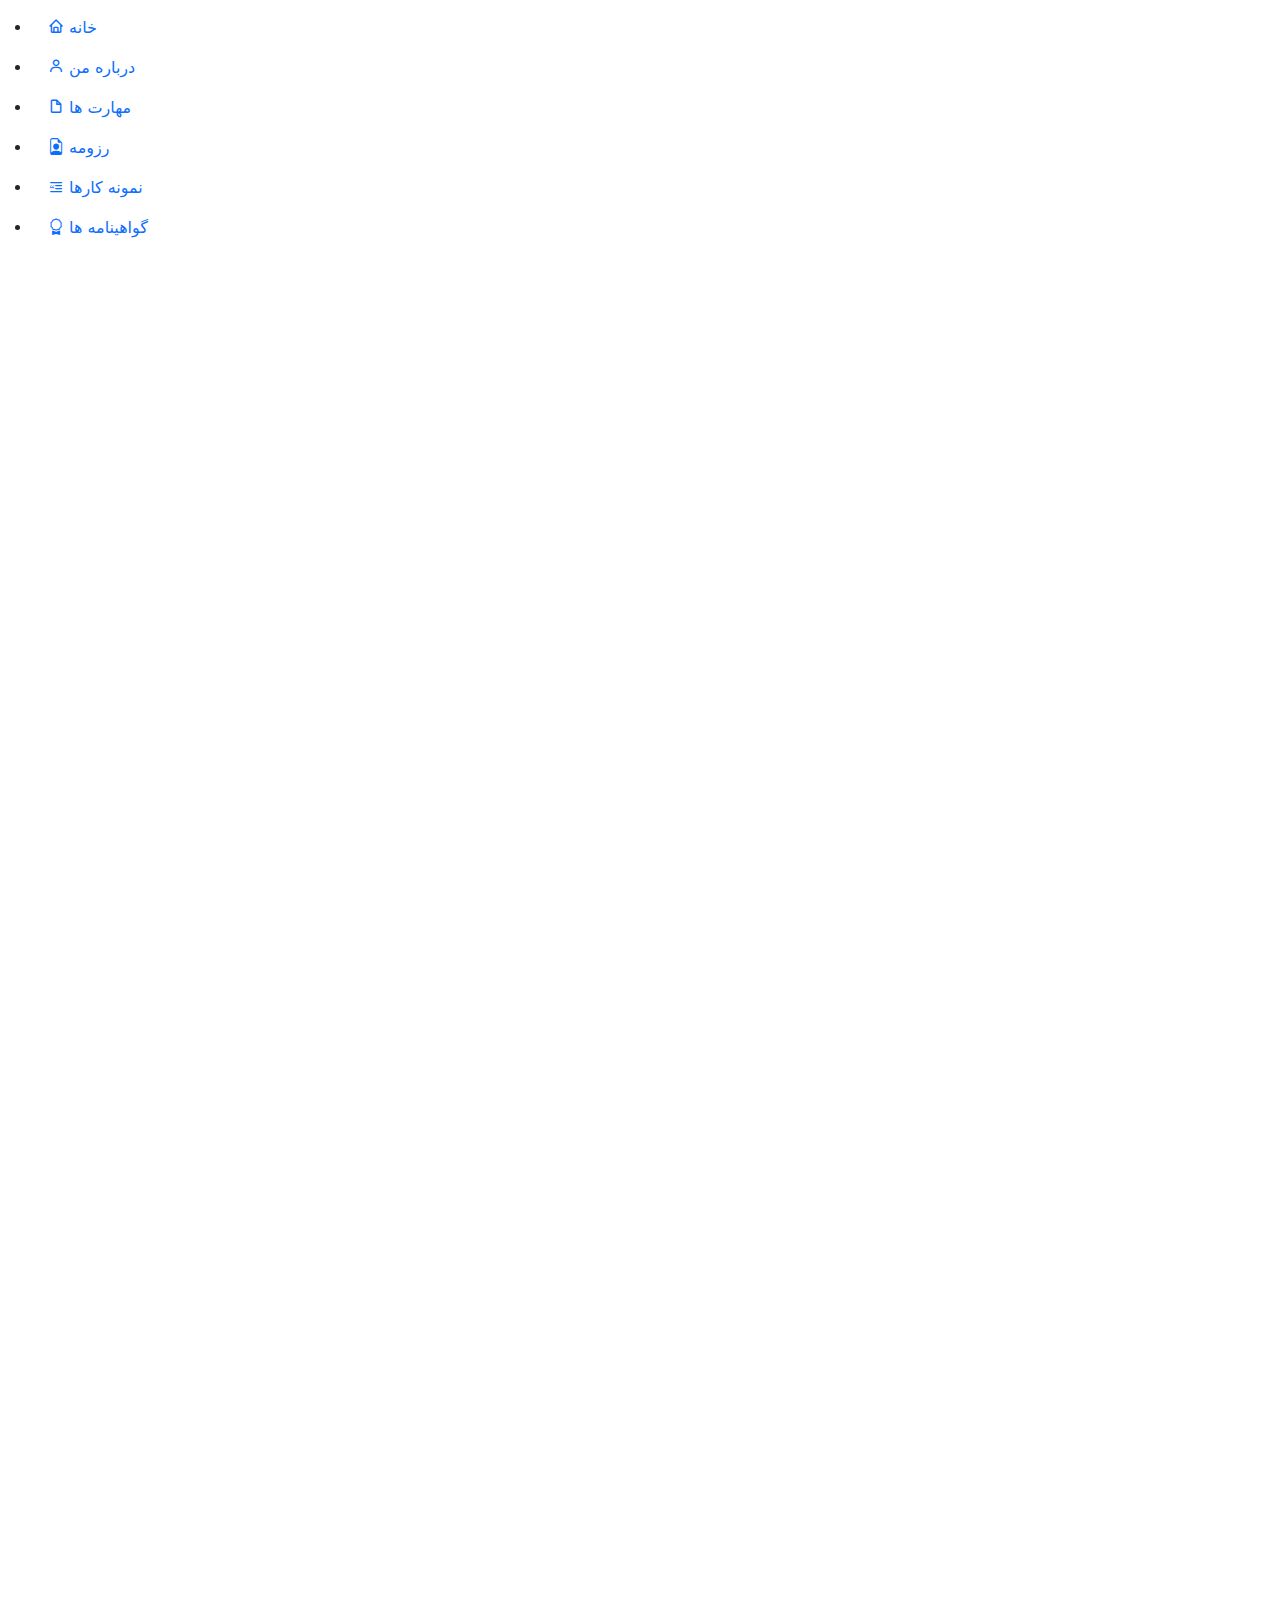
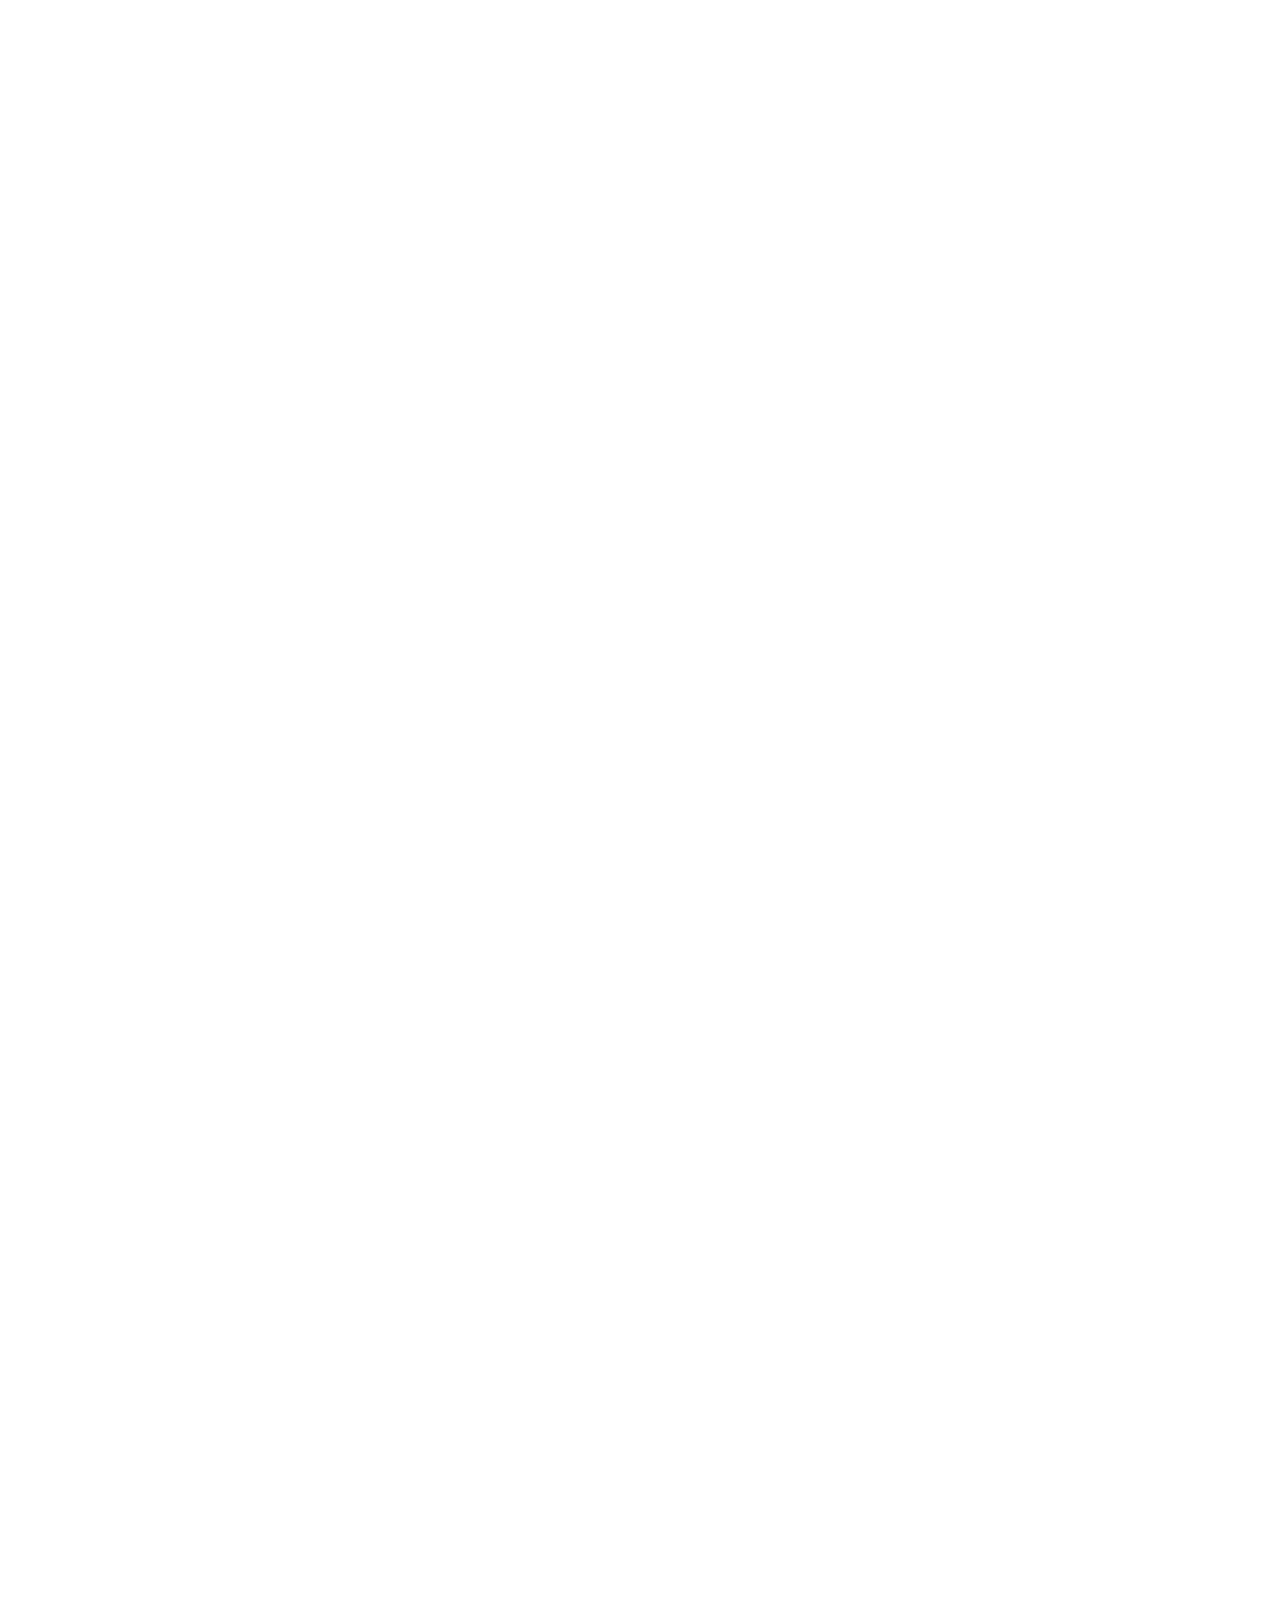
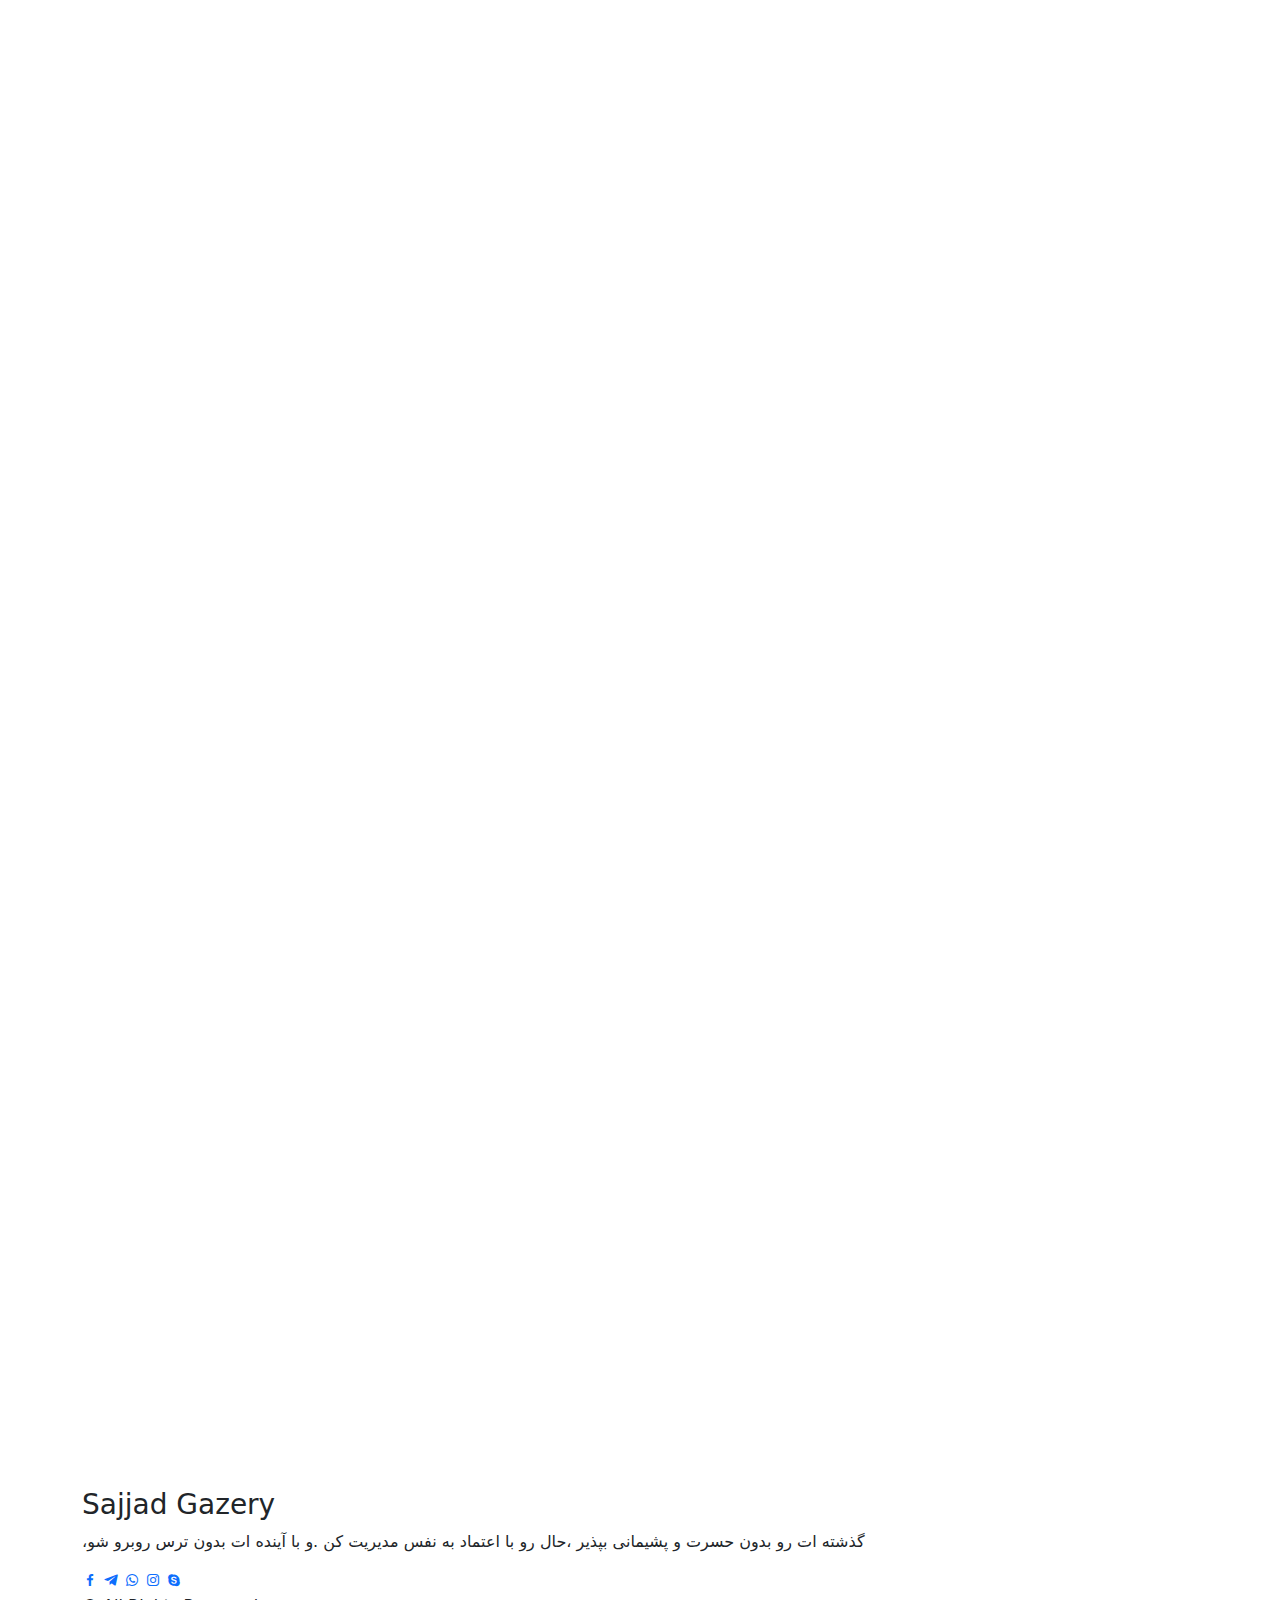
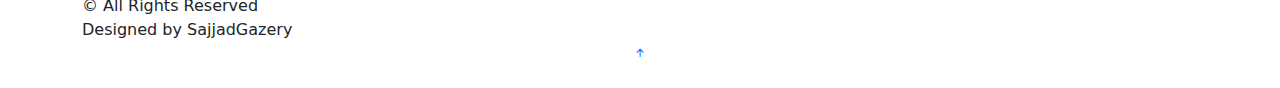
<file: index.html>
<!DOCTYPE html>
<html lang="en">

<head>
  <meta charset="utf-8">
  <meta content="width=device-width, initial-scale=1.0" name="viewport">

  <title>SG_Dev78</title>
  <meta content="" name="description">
  <meta content="" name="keywords">

  <!-- Favicons -->
  <link href="assets/img/cib-vue-js.svg" rel="icon">
  <link href="assets/img/apple-touch-icon.png" rel="apple-touch-icon">
  <!-- Vendor CSS Files -->
  <link href="assets/vendor/aos/aos.css" rel="stylesheet">
  <link href="assets/vendor/bootstrap/css/bootstrap.min.css" rel="stylesheet">
  <link href="assets/vendor/bootstrap-icons/bootstrap-icons.css" rel="stylesheet">
  <link href="assets/vendor/boxicons/css/boxicons.min.css" rel="stylesheet">
  <link href="assets/vendor/glightbox/css/glightbox.min.css" rel="stylesheet">
  <link href="assets/vendor/swiper/swiper-bundle.min.css" rel="stylesheet">
  <link href="assets/css/style.css" rel="stylesheet">
</head>

<body>
  <section class="main-bg"></section>

  <!-- ======= Mobile nav toggle button ======= -->
  <!-- <button type="button" class="mobile-nav-toggle d-xl-none"><i class="bi bi-list mobile-nav-toggle"></i></button> -->
  <i class="bi bi-list mobile-nav-toggle d-xl-none" id="toggle"></i>
  <!-- ======= Header ======= -->
  <header id="header" class="d-flex flex-column justify-content-center">

    <nav id="navbar" class="navbar nav-menu">
      <ul>
        <li><a href="#hero" class="nav-link scrollto active"><i class="bx bx-home"></i> <span>خانه</span></a></li>
        <li><a href="#about" class="nav-link scrollto"><i class="bx bx-user"></i> <span>درباره من</span></a></li>
        <li><a href="#skills" class="nav-link scrollto"><i class="bx bx-file-blank"></i> <span>مهارت ها</span></a></li>
        <li><a href="#resume" class="nav-link scrollto"><i class="bi bi-file-earmark-person"></i> <span>رزومه</span></a></li>
        <li><a href="#samples" class="nav-link scrollto"><i class="bi bi-blockquote-left"></i> <span>نمونه کارها</span></a></li>
        <li><a href="#testimonials" class="nav-link scrollto"><i class="bi bi-award"></i> <span>گواهینامه ها</span></a></li>
        </ul>
    </nav><!-- .nav-menu -->

  </header><!-- End Header -->

  <!-- ======= Hero Section ======= -->
  <section id="hero" class="d-flex flex-column justify-content-center">
    <div class="container" data-aos="zoom-in" data-aos-delay="100">
      <h1>سجاد گازری هستم</h1>
      <p> > 
        <span class="typed" data-typed-items="برنامه نویس , توسعه دهنده , طراح "></span>
      </p>
      <h5 id="pppp">
         
      </h5>
      <div class="social-links">
        <a href="https://m.me/sajjad.kazery.3" class="google-plus"><i class="bx bxl-facebook"></i></a>
        <a href="https://t.me/Sajjad78Kazery" class="twitter"><i class="bx bxl-telegram"></i></a>
        <a href="https://wa.me/+989152212942" class="facebook"><i class="bx bxl-whatsapp"></i></a>
        <a href="https://www.instagram.com/sajjadkazery.78/" class="instagram"><i class="bx bxl-instagram"></i></a>
        <a href="https://join.skype.com/invite/CPIz0lVk9Cxj" class="google-plus"><i class="bx bxl-skype"></i></a>
      </div>
    </div>
  </section><!-- End Hero -->

  <main id="main">

    <!-- ======= About Section ======= -->
    <section id="about" class="about">
      <div class="container box" data-aos="fade-up">

        <div class="section-title">
          <h2>درباره من</h2>
          <p>مأموریت من در زندگی صرفا تلاشی برای زنده‌ماندن نیست، <br>
             بلکه هدفم رسیدن به رویاهایم است و این رویاها محقق نمی شود <br>
              مگر با شوق و شفقت، کمی شوخ‌ طبعی و داشتن سبْک و سیاق خود در زندگی.</p>
        </div>

        <div class="row">
          <div class="col-lg-4">
            <img src="assets/img/profile.jpeg" style="border-radius: 50%; box-shadow: 0 0 10px #cccccc;" class="img-fluid" alt="">
          </div>
          <div class="col-lg-8 pt-4 pt-lg-0 content">
            <h3 class="mb-4">توسعه دهنده وب</h3>
            <div class="row">
              <div class="col-lg-6">
                <ul>
                  <li><i class="bi bi-chevron-left"></i> <strong>تاریخ تولد : </strong> <span> 25 مرداد 1378</span></li>
                  <li><i class="bi bi-chevron-left"></i> <strong>وضعیت تحصیلی : </strong> <span> دانشجو</span></li>
                  <li><i class="bi bi-chevron-left"></i> <strong>تلفن : </strong> <span> 2942 221 915 98+</span></li>
                  <li><i class="bi bi-chevron-left"></i> <strong>شهر : </strong> <span> کرج </span></li>
                </ul>
              </div>
              <div class="col-lg-6">
                <ul>
                  <li><i class="bi bi-chevron-left"></i> <strong>سن:</strong> <span>22</span></li>
                  <li><i class="bi bi-chevron-left"></i> <strong>وضعیت تاهل:</strong> <span>مجرد</span></li>
                  <li><i class="bi bi-chevron-left"></i> <strong>ایمیل:</strong> <span>sajjad78kazery@gmail.com</span></li>
                  <li><i class="bi bi-chevron-left"></i> <strong>وضعیت نظام وظیفه:</strong> <span>معافیت تحصیلی</span></li>
                </ul>
              </div>
            </div>
          </div>

     
        </div>

      </div>
    </section><!-- End About Section -->



    <!-- ======= Skills Section ======= -->
    <section id="skills" class="skills section-bg">
      <div class="container box" data-aos="fade-up">

        <div class="section-title">
          <h2>مهارت ها</h2>
          <p>علاقه زیادی به زبان جاوا اسکریپت و یادگیری فریمورک های کاربردی آن دارم.<br> برنامه کوتاه مدتم ،ورود به حوزه موبایل (react native) و تسلط بر کتابخانه node js و همچنین ،<br>درک و یادگیری مفاهیم تحلیل داده و الگوریتم های هوش مصنوعی در برنامه نویسی وب و موبایل میباشد</p>
        </div>

        <div class="row skills-content">

          <div class="col-lg-6">

            <div class="progress">
              <span class="skill">HTML<i class="val">95%</i></span>
              <div class="progress-bar-wrap">
                <div class="progress-bar" role="progressbar" aria-valuenow="95" aria-valuemin="0" aria-valuemax="100"></div>
              </div>
            </div>

            <div class="progress">
              <span class="skill">CSS / SASS<i class="val">90%</i></span>
              <div class="progress-bar-wrap">
                <div class="progress-bar" role="progressbar" aria-valuenow="90" aria-valuemin="0" aria-valuemax="100"></div>
              </div>
            </div>

            <div class="progress">
              <span class="skill">JavaScript / jQuery<i class="val">85%</i></span>
              <div class="progress-bar-wrap">
                <div class="progress-bar" role="progressbar" aria-valuenow="85" aria-valuemin="0" aria-valuemax="100"></div>
              </div>
            </div>

          </div>

          <div class="col-lg-6">

            <div class="progress">
              <span class="skill"> C / C++ <i class="val">70%</i></span>
              <div class="progress-bar-wrap">
                <div class="progress-bar" role="progressbar" aria-valuenow="70" aria-valuemin="0" aria-valuemax="100"></div>
              </div>
            </div>

            <div class="progress">
              <span class="skill">Laravel / Nodejs<i class="val">45%</i></span>
              <div class="progress-bar-wrap">
                <div class="progress-bar" role="progressbar" aria-valuenow="45" aria-valuemin="0" aria-valuemax="100"></div>
              </div>
            </div>

            <div class="progress">
              <span class="skill">Vue js / Vue CLI<i class="val">85%</i></span>
              <div class="progress-bar-wrap">
                <div class="progress-bar" role="progressbar" aria-valuenow="85" aria-valuemin="0" aria-valuemax="100"></div>
              </div>
            </div>
            
          </div>
        </div>

      </div>
    </section><!-- End Skills Section -->

    <!-- ======= Resume Section ======= -->
    <section id="resume" class="resume">
      <div class="container box" data-aos="fade-up">

        <div class="section-title">
          <h2>رزومه</h2>
          <p>رزومه من را میتوانید از طریق لینک زیر دانلود کنید</p>
        </div>

        <div class="row">
          <div class="col-lg-6">
            <h3 class="resume-title">خلاصه</h3>
            <div class="resume-item pb-0">
              <h4>سجاد گازری</h4>
              <p><em>توسعه دهنده وب ، کارشناسی مهندسی نرم افزار ، 22 ساله متولد تربت حیدریه </em></p>
              <ul>
                <li>کرج - ایران</li>
                <li> 2942 221 915 98+</li>
                <li>sajjad78kazery@gmail.com</li>
              </ul>
            </div>

            <h3 class="resume-title">آموزشی</h3>
            <div class="resume-item">
              <h4>کارشناسی پیوسته</h4>
              <h5>1397 - 1400</h5>
              <p><em>تربت حیدریه - مهندسی کامپیوتر</em></p>
            </div>
            
            <h3 class="resume-title">مسابقات</h3>
            <div class="resume-item">
              <h4>طراحی الگوریتم</h4>
              <h5>دی ماه 1398</h5>
              <p><em>دانشگاه تربت حیدریه</em></p>
              <p>رتبه 4  (در بین 50 تیم)</p>
            </div>
          </div>
          <div class="col-lg-6">
            <h3 class="resume-title">فعالیت ها</h3>
            <div class="resume-item">
              <h4>طراح و توسعه دهنده وب </h4>
              <h5>1397 - 1400</h5>
              <p><a href="https://arka.company/" class="bi bi-link-45deg" style="margin-left: 10px; font-size: 20px;"></a><strong>شرکت مهندسی نرم افزار آرکا</strong></p>
              <p><em>تربت حیدریه - خراسان رضوی - ایران</em></p>
            </div>
            
             <div class="resume-item">
              <h4>طراح و توسعه دهنده وب </h4>
              <h5>مرداد 1400 تا کنون</h5>
              <p><a href="https://imtmc.ir/" class="bi bi-link-45deg" style="margin-left: 10px; font-size: 20px;"></a><strong>شرکت فناوری و مدیریت روز ایرانیان</strong></p>
              <p><em>تهران - ایران</em></p>
            </div>
            
            <h3 class="resume-title">آکادمیک</h3>
            <div class="resume-item">
              <h4>پیاده سازی برنامه در سطح آکادمیک و دانشگاهی</h4>
              <h5>1397 - 1400</h5>
              <p><em>تربت حیدریه - خراسان رضوی - ایران</em></p>
              <p>طراحی و پیاده سازی برنامه هایی در سطح دانشگاهی (لینک دانلود به زودی)</p>
              <ul>
                <li>دفتر تلفن با c++</li>
                <li>انبار داری با c++</li>
                <li>مدیریت نمرات دانشگاه با c++</li>
                <li>ماشین حساب با c++</li>
                <li>ماشین حساب با JavaScript , html , css</li>
              </ul>
            </div>
          </div>
        </div>

      </div>
    </section><!-- End Resume Section -->



    <!-- ======= Services Section ======= -->
    <section id="services" class="services">
      <div class="container box" data-aos="fade-up">

        <div class="section-title">
          <h2>تکنولوژی ها و فعالیت ها</h2>
          <p>هر کسی که یادگیری را متوقف کند پیر است، چه بیست سالش باشد چه هشتاد سال. هر کسی که به یادگیری ادامه دهد جوان می ماند.</p>
        </div>

        <div class="row">

          <div class="col-lg-3 col-md-6 d-flex align-items-stretch" data-aos="zoom-in" data-aos-delay="100">
            <div class="icon-box iconbox-blue">
              <div class="icon">
                <svg width="100" height="100" viewBox="0 0 600 600" xmlns="http://www.w3.org/2000/svg">
                  <path stroke="none" stroke-width="0" fill="#f5f5f5" d="M300,521.0016835830174C376.1290562159157,517.8887921683347,466.0731472004068,529.7835943286574,510.70327084640275,468.03025145048787C554.3714126377745,407.6079735673963,508.03601936045806,328.9844924480964,491.2728898941984,256.3432110539036C474.5976632858925,184.082847569629,479.9380746630129,96.60480741107993,416.23090153303,58.64404602377083C348.86323505073057,18.502131276798302,261.93793281208167,40.57373210992963,193.5410806939664,78.93577620505333C130.42746243093433,114.334589627462,98.30271207620316,179.96522072025542,76.75703585869454,249.04625023123273C51.97151888228291,328.5150500222984,13.704378332031375,421.85034740162234,66.52175969318436,486.19268352777647C119.04800174914682,550.1803526380478,217.28368757567262,524.383925680826,300,521.0016835830174"></path>
                </svg>
                <i class="bi bi-code-slash"></i>
              </div>
              <h4><a href="">Code</a></h4>
            </div>
          </div>

          <div class="col-lg-3 col-md-6 d-flex align-items-stretch mt-4 mt-md-0" data-aos="zoom-in" data-aos-delay="200">
            <div class="icon-box iconbox-orange ">
              <div class="icon">
                <svg width="100" height="100" viewBox="0 0 600 600" xmlns="http://www.w3.org/2000/svg">
                  <path stroke="none" stroke-width="0" fill="#f5f5f5" d="M300,582.0697525312426C382.5290701553225,586.8405444964366,449.9789794690241,525.3245884688669,502.5850820975895,461.55621195738473C556.606425686781,396.0723002908107,615.8543463187945,314.28637112970534,586.6730223649479,234.56875336149918C558.9533121215079,158.8439757836574,454.9685369536778,164.00468322053177,381.49747125262974,130.76875717737553C312.15926192815925,99.40240125094834,248.97055460311594,18.661163978235184,179.8680185752513,50.54337015887873C110.5421016452524,82.52863877960104,119.82277516462835,180.83849132639028,109.12597500060166,256.43424936330496C100.08760227029461,320.3096726198365,92.17705696193138,384.0621239912766,124.79988738764834,439.7174275375508C164.83382741302287,508.01625554203684,220.96474134820875,577.5009287672846,300,582.0697525312426"></path>
                </svg>
                <i class="bi bi-laptop"></i>
              </div>
              <h4><a href="">Responsive</a></h4>
            </div>
          </div>

          <div class="col-lg-3 col-md-6 d-flex align-items-stretch mt-4 mt-lg-0" data-aos="zoom-in" data-aos-delay="300">
            <div class="icon-box iconbox-pink">
              <div class="icon">
                <svg width="100" height="100" viewBox="0 0 600 600" xmlns="http://www.w3.org/2000/svg">
                  <path stroke="none" stroke-width="0" fill="#f5f5f5" d="M300,541.5067337569781C382.14930387511276,545.0595476570109,479.8736841581634,548.3450877840088,526.4010558755058,480.5488172755941C571.5218469581645,414.80211281144784,517.5187510058486,332.0715597781072,496.52539010469104,255.14436215662573C477.37192572678356,184.95920475031193,473.57363656557914,105.61284051026155,413.0603344069578,65.22779650032875C343.27470386102294,18.654635553484475,251.2091493199835,5.337323636656869,175.0934190732945,40.62881213300186C97.87086631185822,76.43348514350839,51.98124368387456,156.15599469081315,36.44837278890362,239.84606092416172C21.716077023791087,319.22268207091537,43.775223500013084,401.1760424656574,96.891909868211,461.97329694683043C147.22146801428983,519.5804099606455,223.5754009179313,538.201503339737,300,541.5067337569781"></path>
                </svg>
                <i class="bi bi-bootstrap"></i>
              </div>
              <h4><a href="">Bootstrap</a></h4>
            </div>
          </div>

          <div class="col-lg-3 col-md-6 d-flex align-items-stretch" data-aos="zoom-in" data-aos-delay="100">
            <div class="icon-box iconbox-yellow">
              <div class="icon">
                <svg width="100" height="100" viewBox="0 0 600 600" xmlns="http://www.w3.org/2000/svg">
                  <path stroke="none" stroke-width="0" fill="#f5f5f5" d="M300,503.46388370962813C374.79870501325706,506.71871716319447,464.8034551963731,527.1746412648533,510.4981551193396,467.86667711651364C555.9287308511215,408.9015244558933,512.6030010748507,327.5744911775523,490.211057578863,256.5855673507754C471.097692560561,195.9906835881958,447.69079081568157,138.11976852964426,395.19560036434837,102.3242989838813C329.3053358748298,57.3949838291264,248.02791733380457,8.279543830951368,175.87071277845988,42.242879143198664C103.41431057327972,76.34704239035025,93.79494320519305,170.9812938413882,81.28167332365135,250.07896920659033C70.17666984294237,320.27484674793965,64.84698225790005,396.69656628748305,111.28512138212992,450.4950937839243C156.20124167950087,502.5303643271138,231.32542653798444,500.4755392045468,300,503.46388370962813"></path>
                </svg>
                <i class="bi bi-server"></i>
              </div>
              <h4><a href="">SQL</a></h4>
            </div>
          </div>

          <div class="col-lg-3 col-md-6 d-flex align-items-stretch mt-4" data-aos="zoom-in" data-aos-delay="200">
            <div class="icon-box iconbox-red">
              <div class="icon">
                <svg width="100" height="100" viewBox="0 0 600 600" xmlns="http://www.w3.org/2000/svg">
                  <path stroke="none" stroke-width="0" fill="#f5f5f5" d="M300,532.3542879108572C369.38199826031484,532.3153073249985,429.10787420159085,491.63046689027357,474.5244479745417,439.17860296908856C522.8885846962883,383.3225815378663,569.1668002868075,314.3205725914397,550.7432151929288,242.7694973846089C532.6665558377875,172.5657663291529,456.2379748765914,142.6223662098291,390.3689995646985,112.34683881706744C326.66090330228417,83.06452184765237,258.84405631176094,53.51806209861945,193.32584062364296,78.48882559362697C121.61183558270385,105.82097193414197,62.805066853699245,167.19869350419734,48.57481801355237,242.6138429142374C34.843463184063346,315.3850353017275,76.69343916112496,383.4422959591041,125.22947124332185,439.3748458443577C170.7312796277747,491.8107796887764,230.57421082200815,532.3932930995766,300,532.3542879108572"></path>
                </svg>
                <i class="bi bi-arrow-down-up"></i>
              </div>
              <h4><a href="">AJAX</a></h4>
            </div>
          </div>

          <div class="col-lg-3 col-md-6 d-flex align-items-stretch mt-4" data-aos="zoom-in" data-aos-delay="300">
            <div class="icon-box iconbox-teal">
              <div class="icon">
                <svg width="100" height="100" viewBox="0 0 600 600" xmlns="http://www.w3.org/2000/svg">
                  <path stroke="none" stroke-width="0" fill="#f5f5f5" d="M300,566.797414625762C385.7384707136149,576.1784315230908,478.7894351017131,552.8928747891023,531.9192734346935,484.94944893311C584.6109503024035,417.5663521118492,582.489472248146,322.67544863468447,553.9536738515405,242.03673114598146C529.1557734026468,171.96086150256528,465.24506316201064,127.66468636344209,395.9583748389544,100.7403814666027C334.2173773831606,76.7482773500951,269.4350130405921,84.62216499799875,207.1952322260088,107.2889140133804C132.92018162631612,134.33871894543012,41.79353780512637,160.00259165414826,22.644507872594943,236.69541883565114C3.319112789854554,314.0945973066697,72.72355303640163,379.243833228382,124.04198916343866,440.3218312028393C172.9286146004772,498.5055451809895,224.45579914871206,558.5317968840102,300,566.797414625762"></path>
                </svg>
                <i class="bi bi-puzzle"></i>
              </div>
              <h4><a href="">Algorithm</a></h4>
            </div>
          </div>

          
          <div class="col-lg-3 col-md-6 d-flex align-items-stretch mt-4" data-aos="zoom-in" data-aos-delay="300">
            <div class="icon-box iconbox-green">
              <div class="icon">
                <svg width="100" height="100" viewBox="0 0 600 600" xmlns="http://www.w3.org/2000/svg">
                  <path stroke="none" stroke-width="0" fill="#f5f5f5" d="M300,566.797414625762C385.7384707136149,576.1784315230908,478.7894351017131,552.8928747891023,531.9192734346935,484.94944893311C584.6109503024035,417.5663521118492,582.489472248146,322.67544863468447,553.9536738515405,242.03673114598146C529.1557734026468,171.96086150256528,465.24506316201064,127.66468636344209,395.9583748389544,100.7403814666027C334.2173773831606,76.7482773500951,269.4350130405921,84.62216499799875,207.1952322260088,107.2889140133804C132.92018162631612,134.33871894543012,41.79353780512637,160.00259165414826,22.644507872594943,236.69541883565114C3.319112789854554,314.0945973066697,72.72355303640163,379.243833228382,124.04198916343866,440.3218312028393C172.9286146004772,498.5055451809895,224.45579914871206,558.5317968840102,300,566.797414625762"></path>
                </svg>
                <i class="bi bi-book" ></i>
              </div>
              <h4><a href="">Learning</a></h4>
            </div>
          </div>


          <div class="col-lg-3 col-md-6 d-flex align-items-stretch mt-4" data-aos="zoom-in" data-aos-delay="300">
            <div class="icon-box iconbox-black">
              <div class="icon">
                <svg width="100" height="100" viewBox="0 0 600 600" xmlns="http://www.w3.org/2000/svg">
                  <path stroke="none" stroke-width="0" fill="#f5f5f5" d="M300,566.797414625762C385.7384707136149,576.1784315230908,478.7894351017131,552.8928747891023,531.9192734346935,484.94944893311C584.6109503024035,417.5663521118492,582.489472248146,322.67544863468447,553.9536738515405,242.03673114598146C529.1557734026468,171.96086150256528,465.24506316201064,127.66468636344209,395.9583748389544,100.7403814666027C334.2173773831606,76.7482773500951,269.4350130405921,84.62216499799875,207.1952322260088,107.2889140133804C132.92018162631612,134.33871894543012,41.79353780512637,160.00259165414826,22.644507872594943,236.69541883565114C3.319112789854554,314.0945973066697,72.72355303640163,379.243833228382,124.04198916343866,440.3218312028393C172.9286146004772,498.5055451809895,224.45579914871206,558.5317968840102,300,566.797414625762"></path>
                </svg>
                <i class="bi bi-bug"></i>
              </div>
              <h4><a href="">Debug</a></h4>
            </div>
          </div>




        </div>

      </div>
    </section><!-- End Services Section -->
  


    <!-- ======= Resume Section ======= -->
    <section id="samples" class="resume">
      <div class="container box" data-aos="fade-up">

        <div class="section-title">
          <h2>نمونه کارها</h2>
          <p>رزومه من را میتوانید از طریق لینک زیر دانلود کنید</p>
        </div>

        <div class="row">
          <div class="col-lg-6">
            <h3 class="resume-title">کار تیمی</h3>
           
            <div class="resume-item pb-0">
              <h4>کیف و کفش بایگان</h4>
              <p><em>مهندسی نرم افزار آرکا</em></p>
              <ul>
                <li>تربت حیدریه - خراسان رضوی - ایران</li>
                <li><a target="_blank" href="https://baygan.company/">مشاهده</a></li>
              </ul>
            </div>

            <div class="resume-item pb-0">
              <h4>فروشگاه اینترنتی GMK</h4>
              <p><em>مهندسی نرم افزار آرکا</em></p>
              <ul>
                <li>تربت حیدریه - خراسان رضوی - ایران</li>
                <li><a target="_blank" href="https://shop.gmk.ir/">مشاهده</a></li>
              </ul>
            </div>

            <div class="resume-item pb-0">
              <h4>زعفران مرسیفول</h4>
              <p><em>مهندسی نرم افزار آرکا</em></p>
              <ul>
                <li>تربت حیدریه - خراسان رضوی - ایران</li>
                <li><a target="_blank" href="https://mercifulsaffron.com/">مشاهده</a></li>
              </ul>
            </div>
            
            
            <div class="resume-item pb-0">
              <h4>مجموعه آموزشی منظومه ایرانیان</h4>
              <p><em>شرکت فناوری و مدیریت روز ایرانیان (بزمینه)</em></p>
              <ul>
                <li>تهران - ایران</li>
                <li><a target="_blank" href="https://manzoomeh.imtmc.co/">مشاهده</a></li>
              </ul>
            </div>
                        
            <div class="resume-item pb-0">
              <h4>گالری نقره محیطیان</h4>
              <p><em>شرکت فناوری و مدیریت روز ایرانیان (بزمینه)</em></p>
              <ul>
                <li>تهران - ایران</li>
                <li><a target="_blank" href="https://mohitian.imtmc.co/">مشاهده</a></li>
              </ul>
            </div>
      
          </div>
          <div class="col-lg-6">
            <h3 class="resume-title">مقدماتی</h3>
            <div class="resume-item pb-0">
              <h4>دفتر تلفن</h4>
              <p><a href="#" class="bi bi-link-45deg" style="margin-left: 10px; font-size: 20px;"></a><strong>لینک دانلود (به زودی)</strong></p>
            </div>

            <div class="resume-item pb-0">
              <h4>مدیریت نمرات دانشگاه</h4>
              <p><a href="#" class="bi bi-link-45deg" style="margin-left: 10px; font-size: 20px;"></a><strong>لینک دانلود (به زودی)</strong></p>
            </div>


            <div class="resume-item pb-0">
              <h4>انبار داری</h4>
              <p><a href="#" class="bi bi-link-45deg" style="margin-left: 10px; font-size: 20px;"></a><strong>لینک دانلود (به زودی)</strong></p>
            </div>


            <div class="resume-item pb-0">
              <h4>مثلث خیام - پاسکال</h4>
              <p><a href="#" class="bi bi-link-45deg" style="margin-left: 10px; font-size: 20px;"></a><strong>لینک دانلود (به زودی)</strong></p>
            </div>


            <div class="resume-item pb-0">
              <h4>ماشین حساب</h4>
              <p><a href="#" class="bi bi-link-45deg" style="margin-left: 10px; font-size: 20px;"></a><strong>لینک دانلود (به زودی)</strong></p>
            </div>
            
            <div class="resume-item pb-0">
              <h4>حسابداری مقدماتی</h4>
              <p><a href="#" class="bi bi-link-45deg" style="margin-left: 10px; font-size: 20px;"></a><strong>لینک دانلود (به زودی)</strong></p>
            </div>
          </div>
        </div>

      </div>
    </section><!-- End Resume Section -->




              <!-- ======= Portfolio Section ======= -->
              <section id="testimonials" class="portfolio section-bg">
                <div class="container box" data-aos="fade-up">
          
                  <div class="section-title">
                    <h2>گواهینامه ها</h2>
                  </div>
          
                  <div class="row portfolio-container" data-aos="fade-up" data-aos-delay="200">
                    <div class="col-lg-4 col-md-6 portfolio-item filter-app">
                      <div class="portfolio-wrap">
                        <img src="assets/img/html.jpeg" class="img-fluid" alt="">
                        <div class="portfolio-info">
                          <h4>Sololearn Certificate</h4>
                          <p>Html</p>
                          <div class="portfolio-links">
                            <a href="assets/img/html.jpeg" data-gallery="portfolioGallery" class="portfolio-lightbox" title="App 1"><i class="bx bx-plus"></i></a>
                          </div>
                        </div>
                      </div>
                    </div>
                  </div>
                </div>
              </section><!-- End Portfolio Section -->


    <!-- ======= Testimonials Section ======= -->
    <section class="testimonials section-bg">
      <div class="container box" data-aos="fade-up">

        <div class="section-title">
          <h2>دوستان و مشاوران</h2>
        </div>

        <div class="testimonials-slider swiper-container" data-aos="fade-up" data-aos-delay="100">
          <div class="swiper-wrapper">
           
    <div class="swiper-slide">
      <div class="testimonial-item">
        <img src="assets/img/partner (4).jpeg" class="testimonial-img" alt="">
        <h3>جناب آقای محمد گازری</h3>
        <h4>معمار</h4>
        <p>
          <i class="bx bxs-quote-alt-left quote-icon-left"></i>
              حامی و پشتیبان بنده در کل طول زندگی (پدرم)
          <i class="bx bxs-quote-alt-right quote-icon-right"></i>
        </p>
      </div>
    </div><!-- End testimonial item -->

    <div class="swiper-slide">
      <div class="testimonial-item">
        <img src="assets/img/partner (2).jpeg" class="testimonial-img" alt="">
        <h3>جناب آقای دکتر بهروز صادقی</h3>
        <h4>استاد دانشگاه</h4>
        <p>
          <i class="bx bxs-quote-alt-left quote-icon-left"></i>
          ریاست دانشگاه پیام نور واحد تربت حیدریه 
          <i class="bx bxs-quote-alt-right quote-icon-right"></i>
        </p>
      </div>
    </div><!-- End testimonial item -->

    <div class="swiper-slide">
      <div class="testimonial-item">
        <img src="assets/img/partner (1).jpeg" class="testimonial-img" alt="">
        <h3>جناب آقای مهندس سید مهدی عربی</h3>
        <h4>مهندس نرم افزار</h4>
        <p>
          <i class="bx bxs-quote-alt-left quote-icon-left"></i>
          مدیر عامل شرکت مهندسی نرم افزار آرکا
          <i class="bx bxs-quote-alt-right quote-icon-right"></i>
        </p>
      </div>
    </div><!-- End testimonial item -->

    <div class="swiper-slide">
      <div class="testimonial-item">
        <img src="assets/img/partner (3).jpeg" class="testimonial-img" alt="">
        <h3>جناب آقای مهندس معین رحمانی</h3>
        <h4>برنامه نویس</h4>
        <p>
          <i class="bx bxs-quote-alt-left quote-icon-left"></i>
          رفیق تک و بامعرفت ، همکلاسی دانشگاه ، همکار
          <i class="bx bxs-quote-alt-right quote-icon-right"></i>
        </p>
      </div>
    </div><!-- End testimonial item -->

          </div>
          <div class="swiper-pagination"></div>
        </div>

      </div>
    </section><!-- End Testimonials Section -->

  </main><!-- End #main -->

  <!-- ======= Footer ======= -->
  <footer id="footer">
    <div class="">
       <div class="container">
      <h3>Sajjad Gazery</h3>
      <p>
        ،گذشته ات رو بدون حسرت و پشيمانى بپذير
        ،حال رو با اعتماد به نفس مديريت كن
        .و با آينده ات بدون ترس روبرو شو
      </p>
      <div class="social-links">
        <a href="https://m.me/sajjad.kazery.3" class="google-plus"><i class="bx bxl-facebook"></i></a>
        <a href="https://t.me/Sajjad78Kazery" class="twitter"><i class="bx bxl-telegram"></i></a>
        <a href="https://wa.me/+989152212942" class="facebook"><i class="bx bxl-whatsapp"></i></a>
        <a href="https://www.instagram.com/sajjadkazery.78/" class="instagram"><i class="bx bxl-instagram"></i></a>
        <a href="https://join.skype.com/invite/CPIz0lVk9Cxj" class="google-plus"><i class="bx bxl-skype"></i></a>
      </div>
      <div class="copyright">
        &copy; All Rights Reserved
      </div>
      <div class="credits">
        Designed by SajjadGazery
      </div>
    </div>
    </div>
  
  </footer><!-- End Footer -->

<!--   <div id="preloader"></div> -->
  <a href="#" class="back-to-top d-flex align-items-center justify-content-center"><i class="bi bi-arrow-up-short"></i></a>





  <!-- Vendor JS Files -->
  <script src="assets/js/jquery.js"></script>
  <script src="assets/js/persianumber.min.js"></script>
  <script src="assets/vendor/aos/aos.js"></script>
  <script src="assets/vendor/bootstrap/js/bootstrap.bundle.min.js"></script>
  <script src="assets/vendor/glightbox/js/glightbox.min.js"></script>
  <script src="assets/vendor/isotope-layout/isotope.pkgd.min.js"></script>
  <script src="assets/vendor/php-email-form/validate.js"></script>
  <script src="assets/vendor/purecounter/purecounter.js"></script>
  <script src="assets/vendor/swiper/swiper-bundle.min.js"></script>
  <script src="assets/vendor/typed.js/typed.min.js"></script>
  <script src="assets/vendor/waypoints/noframework.waypoints.js"></script>

  <script>
    $(document).ready(function(){
      $('body').persiaNumber('ar');  
    }); 
  </script>
  <!-- Template Main JS File -->
  <script src="assets/js/main.js"></script>

</body>

</html>
</file>
<file: assets/css/style.css>

</file>
